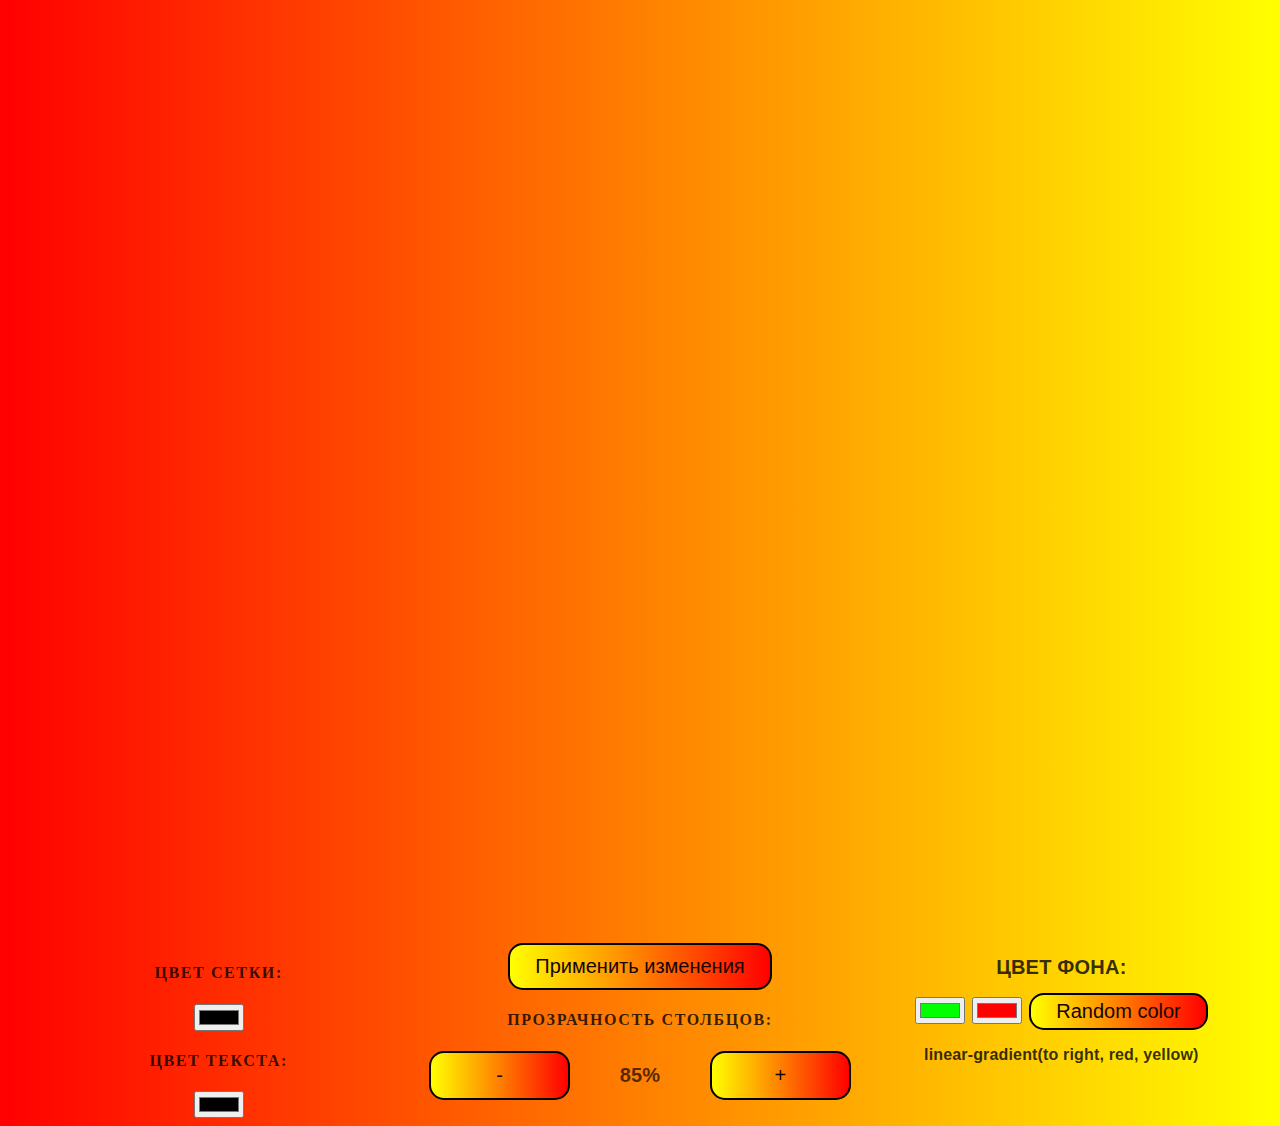
<file: index_est.html>
<!DOCTYPE html>
<html lang="ru">
  <head>
    <meta charset="UTF-8" />
    <meta http-equiv="X-UA-Compatible" content="IE=edge" />
    <meta name="viewport" content="width=device-width, initial-scale=1.0" />
    <title>Крым. График наполненности водохранилищ естественного стока</title>
    <link rel="stylesheet" type="text/css" href="style_est.css" />
  </head>
    
    <!-- <div class="chart"><h2>Наполнение водохранилищ естественного стока</h2> -->
    <div id="chartdiv"></div></div>
    <div class="colors">
      <div class = "grid"><h4>Цвет сетки:</h4>
      <input type="color" class="gridColor" value="black" />
      <h4>Цвет текста:</h4>
        <input type="color" class="textColor" value="black" /></div>
      <div>
          <input type="button" class="btn--apply" value="Применить изменения" />
          <h4>Прозрачность столбцов:</h4>
          <div class="opacity"> 
            <input type="button" class="btn--opacity1" value="-" />
            <h1 class="opacity--value">85%</h1>
            <input type="button" class="btn--opacity2" value="+" />

          </div>
     

      </div>
      <div class="background"><h1>Цвет фона:</h1>
      <input type="color" class="color1" value="#00ff00" />
      <input type="color" class="color2" value="#ff0000" />
      <input type="button" class="btn--random" value="Random color" />
      <h3></h3>
      
    </div>
    </div>
    
    

    <script src="//cdn.amcharts.com/lib/4/core.js"></script>
    <script src="//cdn.amcharts.com/lib/4/charts.js"></script>
    <script src="https://cdn.amcharts.com/lib/4/themes/animated.js"></script>
    <script src="//cdn.amcharts.com/lib/4/plugins/annotation.js"></script>
    <script src="https://www.amcharts.com/lib/4/plugins/venn.js"></script>

    <script type="module" src="script_est.js"></script>
  </body>
</html>
</file>
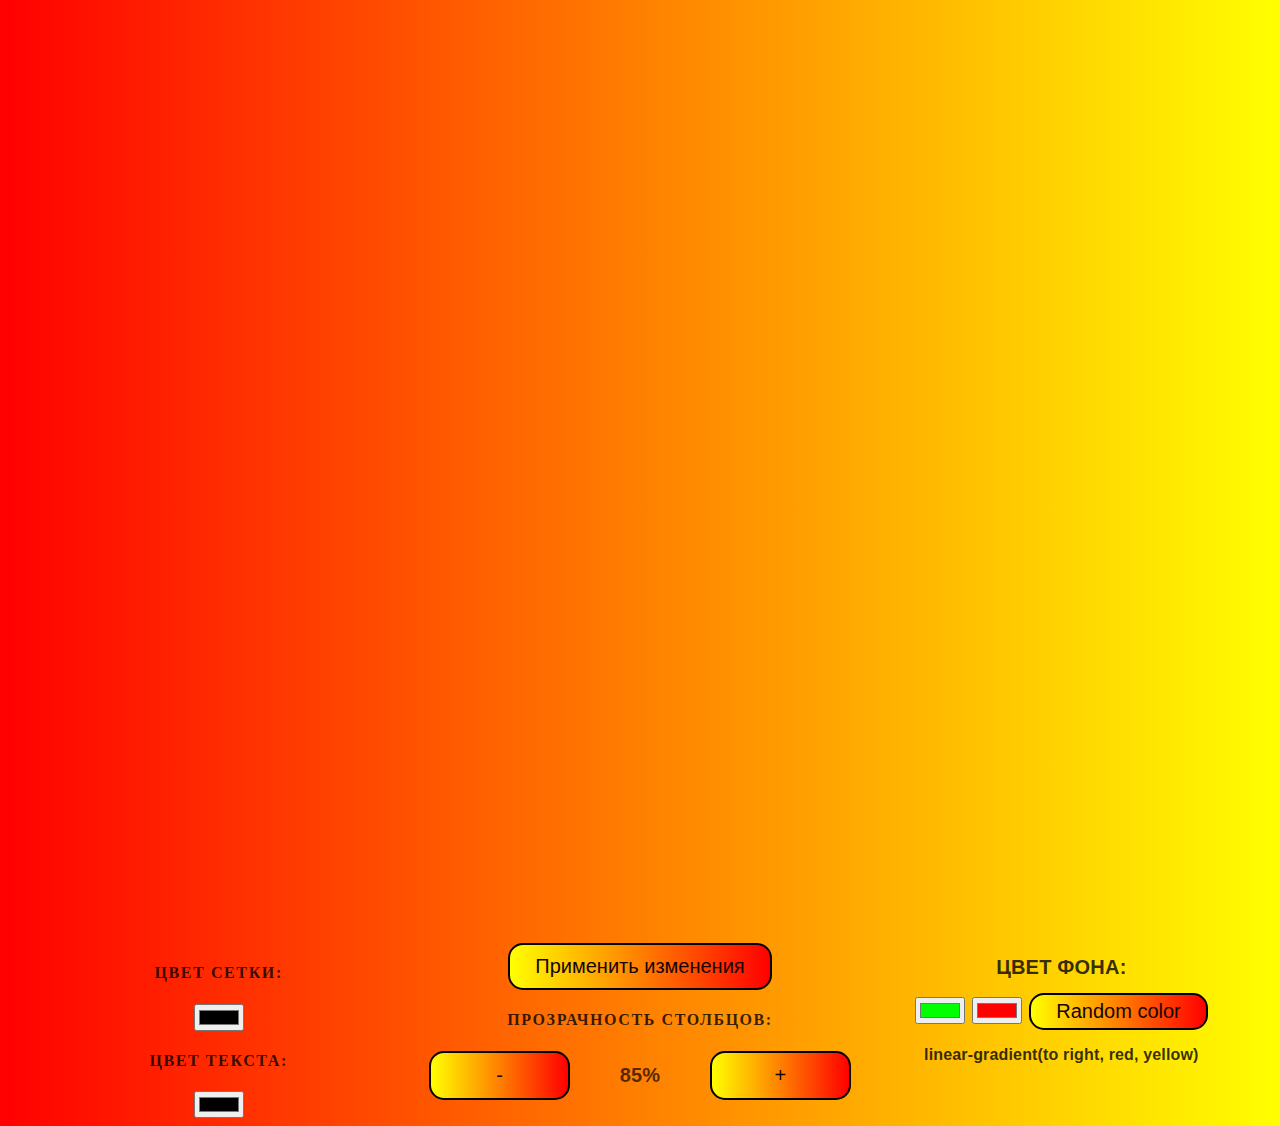
<file: index_naliv.html>
<!DOCTYPE html>
<html lang="en">
  <head>
    <meta charset="UTF-8" />
    <meta http-equiv="X-UA-Compatible" content="IE=edge" />
    <meta name="viewport" content="width=device-width, initial-scale=1.0" />
    <title>Крым. График наполненности водоналивных водохранилищ</title>
    <link rel="stylesheet" type="text/css" href="style_naliv.css" />
  </head>
    
    <!-- <div class="chart"><h2>Наполнение водохранилищ естественного стока</h2> -->
    <div id="chartdiv2"></div></div>
    <div class="colors">
      <div class = "grid"><h4>Цвет сетки:</h4>
      <input type="color" class="gridColor" value="black" />
      <h4>Цвет текста:</h4>
        <input type="color" class="textColor" value="black" /></div>
      <div>
          <input type="button" class="btn--apply" value="Применить изменения" />
          <h4>Прозрачность столбцов:</h4>
          <div class="opacity"> 
            <input type="button" class="btn--opacity1" value="-" />
            <h1 class="opacity--value">85%</h1>
            <input type="button" class="btn--opacity2" value="+" />

          </div>
     

      </div>
      <div class="background"><h1>Цвет фона:</h1>
      <input type="color" class="color1" value="#00ff00" />
      <input type="color" class="color2" value="#ff0000" />
      <input type="button" class="btn--random" value="Random color" />
      <h3></h3>
      
    </div>
    </div>
    
    

    
    <script type="module" src="script_naliv.js"></script>
    <script src="https://www.amcharts.com/lib/4/core.js"></script>
    <script src="https://www.amcharts.com/lib/4/charts.js"></script>
    <script src="https://www.amcharts.com/lib/4/plugins/venn.js"></script>
    <script src="https://cdn.amcharts.com/lib/4/themes/animated.js"></script>
    <script src="//cdn.amcharts.com/lib/4/plugins/annotation.js"></script>
  </body>
</html>
</file>
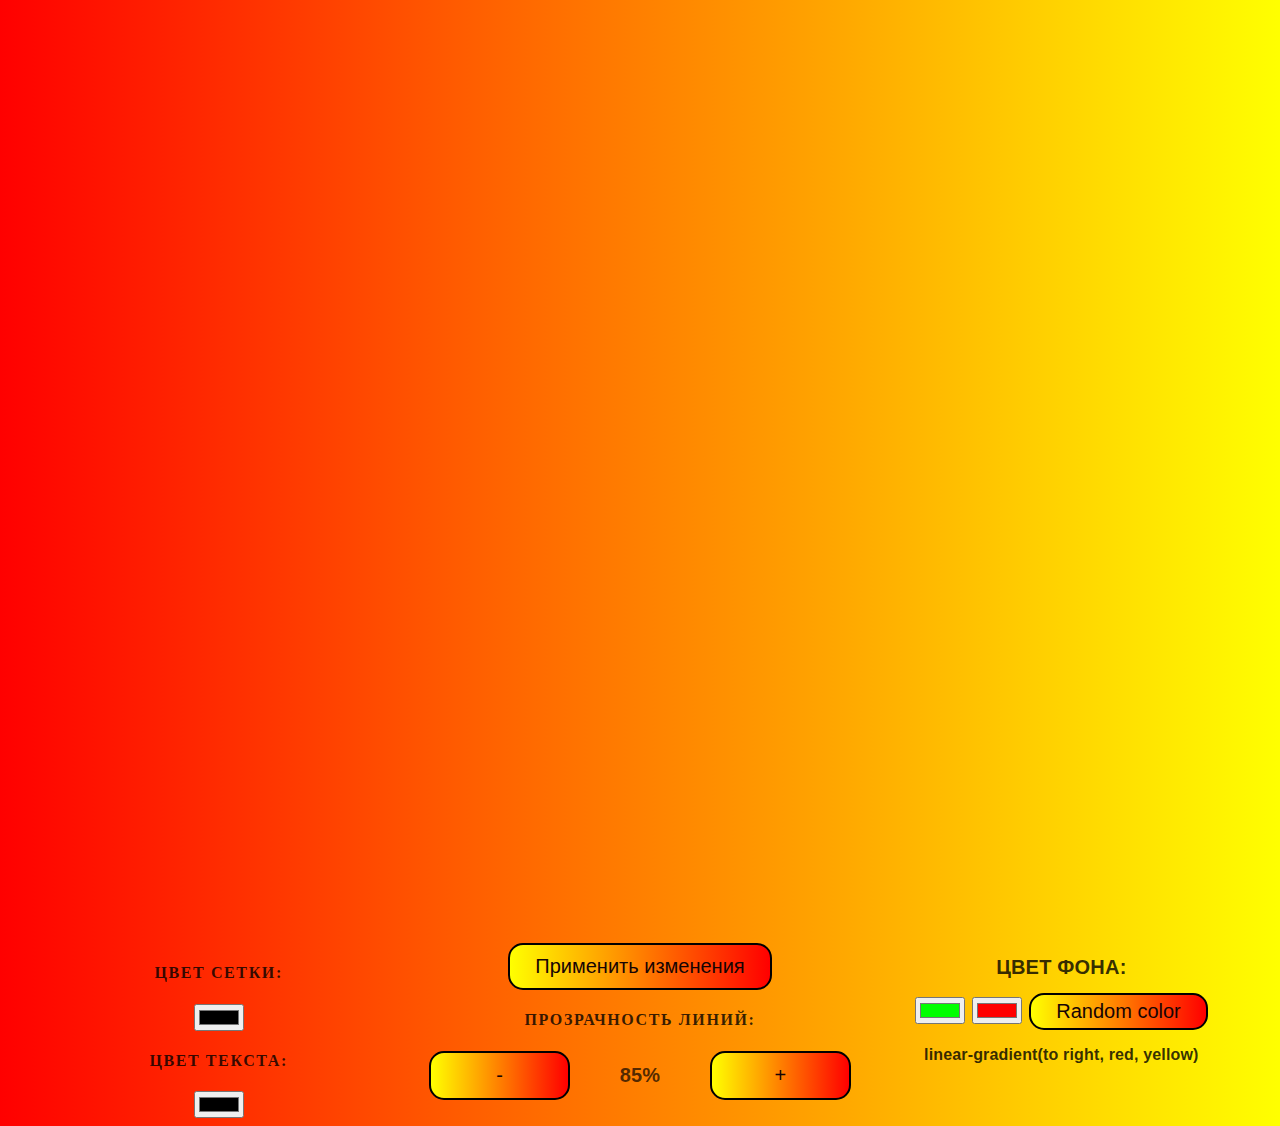
<file: index_timeline.html>
<!DOCTYPE html>
<html lang="en">
  <head>
    <meta charset="UTF-8" />
    <meta http-equiv="X-UA-Compatible" content="IE=edge" />
    <meta name="viewport" content="width=device-width, initial-scale=1.0" />
    <title>Наполнение водохранилищ Крыма (с 2014 года по настоящее время)</title>
    <link rel="stylesheet" type="text/css" href="style_timeline.css" />
  </head>
    
    <!-- <div class="chart"><h2>Наполнение водохранилищ естественного стока</h2> -->
    <div id="chartdiv3"></div></div>
    <div class="colors">
      <div class = "grid"><h4>Цвет сетки:</h4>
      <input type="color" class="gridColor" value="black" />
      <h4>Цвет текста:</h4>
        <input type="color" class="textColor" value="black" /></div>
      <div>
          <input type="button" class="btn--apply" value="Применить изменения" />
          <h4>Прозрачность линий:</h4>
          <div class="opacity"> 
            <input type="button" class="btn--opacity1" value="-" />
            <h1 class="opacity--value">85%</h1>
            <input type="button" class="btn--opacity2" value="+" />

          </div>
     

      </div>
      <div class="background"><h1>Цвет фона:</h1>
      <input type="color" class="color1" value="#00ff00" />
      <input type="color" class="color2" value="#ff0000" />
      <input type="button" class="btn--random" value="Random color" />
      <h3></h3>
      
    </div>
    </div>
    
    

    
    <script type="module" src="script_timeline.js"></script>
    <script src="https://www.amcharts.com/lib/4/core.js"></script>
    <script src="https://www.amcharts.com/lib/4/charts.js"></script>
    <script src="https://www.amcharts.com/lib/4/plugins/venn.js"></script>
    <script src="https://cdn.amcharts.com/lib/4/themes/animated.js"></script>
    <script src="//cdn.amcharts.com/lib/4/plugins/annotation.js"></script>
  </body>
</html>
</file>
<file: style_est.css>
body {
  font: 'Raleway', sans-serif;
  color: rgba(0, 0, 0, 0.8);
  text-align: center;
  text-transform: uppercase;
  letter-spacing: 0.2em;
  top: 15%;
  background: linear-gradient(to right, red, yellow);
}

h1 {
  font: 600 20px 'Raleway', sans-serif;
  color: rgba(0, 0, 0, 0.8);
  text-align: center;
  text-transform: uppercase;
  width: 100%;
  letter-spacing: 0.01em;
}

h4 {
  letter-spacing: 0.1em;
}

h3 {
  font: 900 1em 'Raleway', sans-serif;
  color: rgba(0, 0, 0, 0.8);
  text-align: center;
  text-transform: none;
  letter-spacing: 0.01em;
  opacity: 1;
  padding: 20;
}

.colors {
  padding-top: 5rem;
  display: grid;
  grid-template-columns: 1fr 1fr 1fr;
  align-self: center;
}
/* .grid {
  
} */

.btn--random {
  display: inline-block;
  padding: 5px 25px;
  font-size: 20px;
  font-style: inherit;
  cursor: pointer;
  text-align: center;
  text-decoration: none;
  outline: none;
  color: rgb(22, 4, 4);
  background: linear-gradient(to left, red, yellow);
  border: 2px solid black;
  border-radius: 15px;
}

.btn--random:hover {
  background: linear-gradient(to right, red, yellow);
  box-shadow: 0 12px 16px 0 rgba(0, 0, 0, 0.5), 0 17px 50px 0 rgba(0, 0, 0, 0.5);
}

.btn--random:active {
  background-color: #3e8e41;
  box-shadow: 0 6px 8px 0 rgba(0, 0, 0, 0.5), 0 9px 25px 0 rgba(0, 0, 0, 0.5);

  transform: translateY(4px);
}
.opacity {
  display: grid;
  grid-template-columns: 1fr 1fr 1fr;
}
.btn--opacity1 {
  display: inline-block;
  /* padding: 5px 25px; */
  font-size: 20px;
  font-style: inherit;
  cursor: pointer;
  text-align: center;
  text-decoration: none;
  outline: none;
  color: rgb(22, 4, 4);
  background: linear-gradient(to left, red, yellow);
  border: 2px solid black;
  border-radius: 15px;
}
.btn--opacity1:hover {
  /* background: linear-gradient(to right, red, yellow); */
  box-shadow: 0 12px 16px 0 rgba(0, 0, 0, 0.5), 0 17px 50px 0 rgba(0, 0, 0, 0.5);
}

.btn--opacity1:active {
  background-color: #3e8e41;
  box-shadow: 0 6px 8px 0 rgba(0, 0, 0, 0.5), 0 9px 25px 0 rgba(0, 0, 0, 0.5);

  transform: translateY(4px);
}

.btn--opacity2 {
  display: inline-block;
  /* padding: 5px 25px; */
  font-size: 20px;
  font-style: inherit;
  cursor: pointer;
  text-align: center;
  text-decoration: none;
  outline: none;
  color: rgb(22, 4, 4);
  background: linear-gradient(to left, red, yellow);
  border: 2px solid black;
  border-radius: 15px;
}

.btn--opacity2:hover {
  /* background: linear-gradient(to right, red, yellow); */
  box-shadow: 0 12px 16px 0 rgba(0, 0, 0, 0.5), 0 17px 50px 0 rgba(0, 0, 0, 0.5);
}

.btn--opacity2:active {
  background-color: #3e8e41;
  box-shadow: 0 6px 8px 0 rgba(0, 0, 0, 0.5), 0 9px 25px 0 rgba(0, 0, 0, 0.5);

  transform: translateY(4px);
}

.btn--apply {
  display: inline-block;
  padding: 10px 25px;
  font-size: 20px;
  font-style: inherit;
  cursor: pointer;
  text-align: center;
  text-decoration: none;
  outline: none;
  color: rgb(22, 4, 4);
  background: linear-gradient(to left, red, yellow);
  border: 2px solid black;
  border-radius: 15px;
}

.btn--apply:hover {
  /* background: linear-gradient(to right, red, yellow); */
  box-shadow: 0 12px 16px 0 rgba(0, 0, 0, 0.5), 0 17px 50px 0 rgba(0, 0, 0, 0.5);
}

.btn--apply:active {
  background-color: #3e8e41;
  box-shadow: 0 6px 8px 0 rgba(0, 0, 0, 0.5), 0 9px 25px 0 rgba(0, 0, 0, 0.5);

  transform: translateY(4px);
}

#chartdiv {
  width: 100%;
  height: 95vh;
  text-transform: none;
  letter-spacing: 0.01em;
}
@media only screen and (min-width: 1600px) {
  #chartdiv {
    font-size: 1.4rem;
  }
}
@media only screen and (max-width: 1420px) {
}

@media only screen and (max-width: 1200px) {
  #chartdiv {
    font-size: 0.9rem;
  }
}

@media only screen and (max-width: 992px) {
  #chartdiv {
    font-size: 0.8rem;
    height: 98vh;
  }
  h1 {
    font: 600 1rem 'Raleway', sans-serif;
  }
  h4 {
    font: 600 0.8rem 'Raleway', sans-serif;
  }
  h3 {
    font: 900 0.8em 'Raleway', sans-serif;
  }
  .btn--apply {
    font-size: 1rem;
  }
  .btn--random {
    font-size: 1rem;
  }
}
@media only screen and (max-width: 768px) {
  #chartdiv {
    font-size: 0.6rem;
    height: 130vh;
  }
  h1 {
    font: 600 0.9rem 'Raleway', sans-serif;
  }
  h4 {
    font: 600 0.7rem 'Raleway', sans-serif;
  }
  h3 {
    font: 900 0.7em 'Raleway', sans-serif;
  }
  .btn--apply {
    font-size: 0.9rem;
  }
  .btn--random {
    font-size: 0.9rem;
  }
}
@media only screen and (max-width: 705px) {
  #chartdiv {
    font-size: 0.6rem;
    height: 150vh;
  }
  h1 {
    font: 600 0.9rem 'Raleway', sans-serif;
  }
  h4 {
    font: 600 0.7rem 'Raleway', sans-serif;
  }
  h3 {
    font: 900 0.7em 'Raleway', sans-serif;
  }
  .btn--apply {
    font-size: 0.9rem;
  }
  .btn--random {
    font-size: 0.9rem;
  }
}
@media only screen and (max-width: 480px) {
  #chartdiv {
    font-size: 0.4rem;
    height: 70vh;
    width: 100%;
  }
  h1 {
    font: 600 0.8rem 'Raleway', sans-serif;
  }
  h4 {
    font: 600 0.5rem 'Raleway', sans-serif;
  }
  h3 {
    font: 900 0.4em 'Raleway', sans-serif;
  }
  .btn--apply {
    font-size: 0.7rem;
    padding: 5px 10px;
  }
  .btn--random {
    font-size: 0.7rem;
    padding: 5px 10px;
  }
}
</file>
<file: style_naliv.css>
body {
  font: 'Raleway', sans-serif;
  color: rgba(0, 0, 0, 0.8);
  text-align: center;
  text-transform: uppercase;
  letter-spacing: 0.2em;
  top: 15%;
  background: linear-gradient(to right, red, yellow);
}

h1 {
  font: 600 20px 'Raleway', sans-serif;
  color: rgba(0, 0, 0, 0.8);
  text-align: center;
  text-transform: uppercase;
  width: 100%;
  letter-spacing: 0.01em;
}

h4 {
  letter-spacing: 0.1em;
}

h3 {
  font: 900 1em 'Raleway', sans-serif;
  color: rgba(0, 0, 0, 0.8);
  text-align: center;
  text-transform: none;
  letter-spacing: 0.01em;
  opacity: 1;
  padding: 20;
}

.colors {
  padding-top: 5rem;
  display: grid;
  grid-template-columns: 1fr 1fr 1fr;
  align-self: center;
}
/* .grid {
  
} */

.btn--random {
  display: inline-block;
  padding: 5px 25px;
  font-size: 20px;
  font-style: inherit;
  cursor: pointer;
  text-align: center;
  text-decoration: none;
  outline: none;
  color: rgb(22, 4, 4);
  background: linear-gradient(to left, red, yellow);
  border: 2px solid black;
  border-radius: 15px;
}

.btn--random:hover {
  background: linear-gradient(to right, red, yellow);
  box-shadow: 0 12px 16px 0 rgba(0, 0, 0, 0.5), 0 17px 50px 0 rgba(0, 0, 0, 0.5);
}

.btn--random:active {
  background-color: #3e8e41;
  box-shadow: 0 6px 8px 0 rgba(0, 0, 0, 0.5), 0 9px 25px 0 rgba(0, 0, 0, 0.5);

  transform: translateY(4px);
}
.opacity {
  display: grid;
  grid-template-columns: 1fr 1fr 1fr;
}
.btn--opacity1 {
  display: inline-block;
  /* padding: 5px 25px; */
  font-size: 20px;
  font-style: inherit;
  cursor: pointer;
  text-align: center;
  text-decoration: none;
  outline: none;
  color: rgb(22, 4, 4);
  background: linear-gradient(to left, red, yellow);
  border: 2px solid black;
  border-radius: 15px;
}
.btn--opacity1:hover {
  /* background: linear-gradient(to right, red, yellow); */
  box-shadow: 0 12px 16px 0 rgba(0, 0, 0, 0.5), 0 17px 50px 0 rgba(0, 0, 0, 0.5);
}

.btn--opacity1:active {
  background-color: #3e8e41;
  box-shadow: 0 6px 8px 0 rgba(0, 0, 0, 0.5), 0 9px 25px 0 rgba(0, 0, 0, 0.5);

  transform: translateY(4px);
}

.btn--opacity2 {
  display: inline-block;
  /* padding: 5px 25px; */
  font-size: 20px;
  font-style: inherit;
  cursor: pointer;
  text-align: center;
  text-decoration: none;
  outline: none;
  color: rgb(22, 4, 4);
  background: linear-gradient(to left, red, yellow);
  border: 2px solid black;
  border-radius: 15px;
}

.btn--opacity2:hover {
  /* background: linear-gradient(to right, red, yellow); */
  box-shadow: 0 12px 16px 0 rgba(0, 0, 0, 0.5), 0 17px 50px 0 rgba(0, 0, 0, 0.5);
}

.btn--opacity2:active {
  background-color: #3e8e41;
  box-shadow: 0 6px 8px 0 rgba(0, 0, 0, 0.5), 0 9px 25px 0 rgba(0, 0, 0, 0.5);

  transform: translateY(4px);
}

.btn--apply {
  display: inline-block;
  padding: 10px 25px;
  font-size: 20px;
  font-style: inherit;
  cursor: pointer;
  text-align: center;
  text-decoration: none;
  outline: none;
  color: rgb(22, 4, 4);
  background: linear-gradient(to left, red, yellow);
  border: 2px solid black;
  border-radius: 15px;
}

.btn--apply:hover {
  /* background: linear-gradient(to right, red, yellow); */
  box-shadow: 0 12px 16px 0 rgba(0, 0, 0, 0.5), 0 17px 50px 0 rgba(0, 0, 0, 0.5);
}

.btn--apply:active {
  background-color: #3e8e41;
  box-shadow: 0 6px 8px 0 rgba(0, 0, 0, 0.5), 0 9px 25px 0 rgba(0, 0, 0, 0.5);

  transform: translateY(4px);
}

#chartdiv2 {
  width: 100%;
  height: 95vh;
  text-transform: none;
  letter-spacing: 0.01em;
}
@media only screen and (min-width: 1600px) {
  #chartdiv2 {
    font-size: 1.4rem;
  }
}
@media only screen and (max-width: 1420px) {
}

@media only screen and (max-width: 1200px) {
  #chartdiv2 {
    font-size: 0.9rem;
  }
}

@media only screen and (max-width: 992px) {
  #chartdiv2 {
    font-size: 0.8rem;
    height: 98vh;
  }
  h1 {
    font: 600 1rem 'Raleway', sans-serif;
  }
  h4 {
    font: 600 0.8rem 'Raleway', sans-serif;
  }
  h3 {
    font: 900 0.8em 'Raleway', sans-serif;
  }
  .btn--apply {
    font-size: 1rem;
  }
  .btn--random {
    font-size: 1rem;
  }
}
@media only screen and (max-width: 768px) {
  #chartdiv2 {
    font-size: 0.6rem;
    height: 110vh;
  }
  h1 {
    font: 600 0.9rem 'Raleway', sans-serif;
  }
  h4 {
    font: 600 0.7rem 'Raleway', sans-serif;
  }
  h3 {
    font: 900 0.7em 'Raleway', sans-serif;
  }
  .btn--apply {
    font-size: 0.9rem;
  }
  .btn--random {
    font-size: 0.9rem;
  }
}
@media only screen and (max-width: 705px) {
  #chartdiv2 {
    font-size: 0.6rem;
    height: 150vh;
  }
  h1 {
    font: 600 0.9rem 'Raleway', sans-serif;
  }
  h4 {
    font: 600 0.7rem 'Raleway', sans-serif;
  }
  h3 {
    font: 900 0.7em 'Raleway', sans-serif;
  }
  .btn--apply {
    font-size: 0.9rem;
  }
  .btn--random {
    font-size: 0.9rem;
  }
}
@media only screen and (max-width: 480px) {
  #chartdiv2 {
    font-size: 0.4rem;
    height: 70vh;
    width: 100%;
  }
  h1 {
    font: 600 0.8rem 'Raleway', sans-serif;
  }
  h4 {
    font: 600 0.5rem 'Raleway', sans-serif;
  }
  h3 {
    font: 900 0.4em 'Raleway', sans-serif;
  }
  .btn--apply {
    font-size: 0.7rem;
    padding: 5px 10px;
  }
  .btn--random {
    font-size: 0.7rem;
    padding: 5px 10px;
  }
}
</file>
<file: style_timeline.css>
body {
  font: 'Raleway', sans-serif;
  color: rgba(0, 0, 0, 0.8);
  text-align: center;
  text-transform: uppercase;
  letter-spacing: 0.2em;
  top: 15%;
  background: linear-gradient(to right, red, yellow);
}

h1 {
  font: 600 20px 'Raleway', sans-serif;
  color: rgba(0, 0, 0, 0.8);
  text-align: center;
  text-transform: uppercase;
  width: 100%;
  letter-spacing: 0.01em;
}

h4 {
  letter-spacing: 0.1em;
}

h3 {
  font: 900 1em 'Raleway', sans-serif;
  color: rgba(0, 0, 0, 0.8);
  text-align: center;
  text-transform: none;
  letter-spacing: 0.01em;
  opacity: 1;
  padding: 20;
}

.colors {
  padding-top: 5rem;
  display: grid;
  grid-template-columns: 1fr 1fr 1fr;
  align-self: center;
}
/* .grid {
  
} */

.btn--random {
  display: inline-block;
  padding: 5px 25px;
  font-size: 20px;
  font-style: inherit;
  cursor: pointer;
  text-align: center;
  text-decoration: none;
  outline: none;
  color: rgb(22, 4, 4);
  background: linear-gradient(to left, red, yellow);
  border: 2px solid black;
  border-radius: 15px;
}

.btn--random:hover {
  background: linear-gradient(to right, red, yellow);
  box-shadow: 0 12px 16px 0 rgba(0, 0, 0, 0.5), 0 17px 50px 0 rgba(0, 0, 0, 0.5);
}

.btn--random:active {
  background-color: #3e8e41;
  box-shadow: 0 6px 8px 0 rgba(0, 0, 0, 0.5), 0 9px 25px 0 rgba(0, 0, 0, 0.5);

  transform: translateY(4px);
}
.opacity {
  display: grid;
  grid-template-columns: 1fr 1fr 1fr;
}
.btn--opacity1 {
  display: inline-block;
  /* padding: 5px 25px; */
  font-size: 20px;
  font-style: inherit;
  cursor: pointer;
  text-align: center;
  text-decoration: none;
  outline: none;
  color: rgb(22, 4, 4);
  background: linear-gradient(to left, red, yellow);
  border: 2px solid black;
  border-radius: 15px;
}
.btn--opacity1:hover {
  /* background: linear-gradient(to right, red, yellow); */
  box-shadow: 0 12px 16px 0 rgba(0, 0, 0, 0.5), 0 17px 50px 0 rgba(0, 0, 0, 0.5);
}

.btn--opacity1:active {
  background-color: #3e8e41;
  box-shadow: 0 6px 8px 0 rgba(0, 0, 0, 0.5), 0 9px 25px 0 rgba(0, 0, 0, 0.5);

  transform: translateY(4px);
}

.btn--opacity2 {
  display: inline-block;
  /* padding: 5px 25px; */
  font-size: 20px;
  font-style: inherit;
  cursor: pointer;
  text-align: center;
  text-decoration: none;
  outline: none;
  color: rgb(22, 4, 4);
  background: linear-gradient(to left, red, yellow);
  border: 2px solid black;
  border-radius: 15px;
}

.btn--opacity2:hover {
  /* background: linear-gradient(to right, red, yellow); */
  box-shadow: 0 12px 16px 0 rgba(0, 0, 0, 0.5), 0 17px 50px 0 rgba(0, 0, 0, 0.5);
}

.btn--opacity2:active {
  background-color: #3e8e41;
  box-shadow: 0 6px 8px 0 rgba(0, 0, 0, 0.5), 0 9px 25px 0 rgba(0, 0, 0, 0.5);

  transform: translateY(4px);
}

.btn--apply {
  display: inline-block;
  padding: 10px 25px;
  font-size: 20px;
  font-style: inherit;
  cursor: pointer;
  text-align: center;
  text-decoration: none;
  outline: none;
  color: rgb(22, 4, 4);
  background: linear-gradient(to left, red, yellow);
  border: 2px solid black;
  border-radius: 15px;
}

.btn--apply:hover {
  /* background: linear-gradient(to right, red, yellow); */
  box-shadow: 0 12px 16px 0 rgba(0, 0, 0, 0.5), 0 17px 50px 0 rgba(0, 0, 0, 0.5);
}

.btn--apply:active {
  background-color: #3e8e41;
  box-shadow: 0 6px 8px 0 rgba(0, 0, 0, 0.5), 0 9px 25px 0 rgba(0, 0, 0, 0.5);

  transform: translateY(4px);
}

#chartdiv3 {
  width: 100%;
  height: 95vh;
  text-transform: none;
  letter-spacing: 0.01em;
}
@media only screen and (min-width: 1600px) {
  #chartdiv3 {
    font-size: 1.4rem;
  }
}
@media only screen and (max-width: 1420px) {
}

@media only screen and (max-width: 1200px) {
  #chartdiv3 {
    font-size: 0.9rem;
  }
}

@media only screen and (max-width: 992px) {
  #chartdiv3 {
    font-size: 0.8rem;
    height: 140vh;
  }
  h1 {
    font: 600 1rem 'Raleway', sans-serif;
  }
  h4 {
    font: 600 0.8rem 'Raleway', sans-serif;
  }
  h3 {
    font: 900 0.8em 'Raleway', sans-serif;
  }
  .btn--apply {
    font-size: 1rem;
  }
  .btn--random {
    font-size: 1rem;
  }
}
@media only screen and (max-width: 768px) {
  #chartdiv3 {
    font-size: 0.6rem;
    height: 140vh;
  }
  h1 {
    font: 600 0.9rem 'Raleway', sans-serif;
  }
  h4 {
    font: 600 0.7rem 'Raleway', sans-serif;
  }
  h3 {
    font: 900 0.7em 'Raleway', sans-serif;
  }
  .btn--apply {
    font-size: 0.9rem;
  }
  .btn--random {
    font-size: 0.9rem;
  }
}
@media only screen and (max-width: 705px) {
  #chartdiv3 {
    font-size: 0.6rem;
    height: 160vh;
  }
  h1 {
    font: 600 0.9rem 'Raleway', sans-serif;
  }
  h4 {
    font: 600 0.7rem 'Raleway', sans-serif;
  }
  h3 {
    font: 900 0.7em 'Raleway', sans-serif;
  }
  .btn--apply {
    font-size: 0.9rem;
  }
  .btn--random {
    font-size: 0.9rem;
  }
}
@media only screen and (max-width: 480px) {
  #chartdiv3 {
    font-size: 0.4rem;
    height: 100vh;
    width: 100%;
  }
  h1 {
    font: 600 0.8rem 'Raleway', sans-serif;
  }
  h4 {
    font: 600 0.5rem 'Raleway', sans-serif;
  }
  h3 {
    font: 900 0.4em 'Raleway', sans-serif;
  }
  .btn--apply {
    font-size: 0.7rem;
    padding: 5px 10px;
  }
  .btn--random {
    font-size: 0.7rem;
    padding: 5px 10px;
  }
}
@media only screen and (max-width: 325px) {
  #chartdiv3 {
    font-size: 0.4rem;
    height: 100vh;
    width: 100%;
  }
  h1 {
    font: 600 0.8rem 'Raleway', sans-serif;
  }
  h4 {
    font: 600 0.5rem 'Raleway', sans-serif;
  }
  h3 {
    font: 900 0.4em 'Raleway', sans-serif;
  }
  .btn--apply {
    font-size: 0.7rem;
    padding: 5px 10px;
  }
  .btn--random {
    font-size: 0.7rem;
    padding: 5px 10px;
  }
}
</file>
